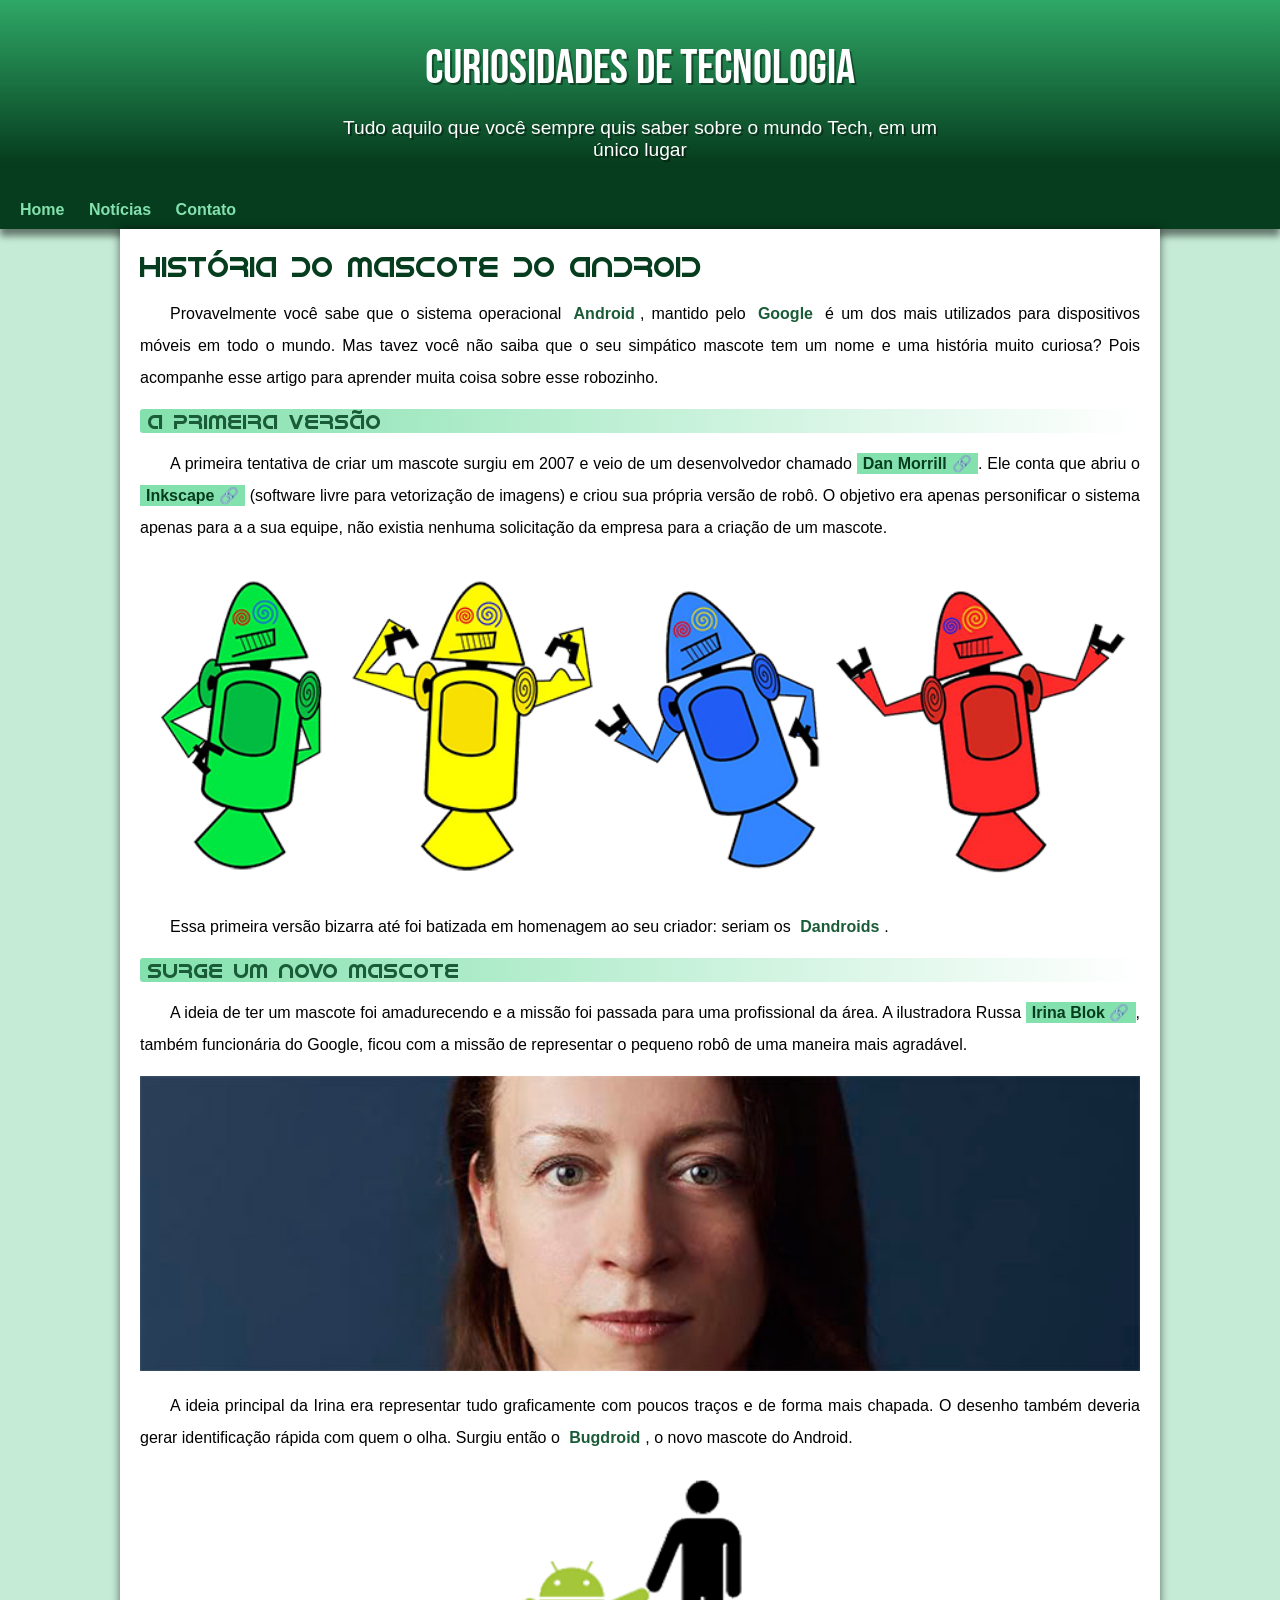
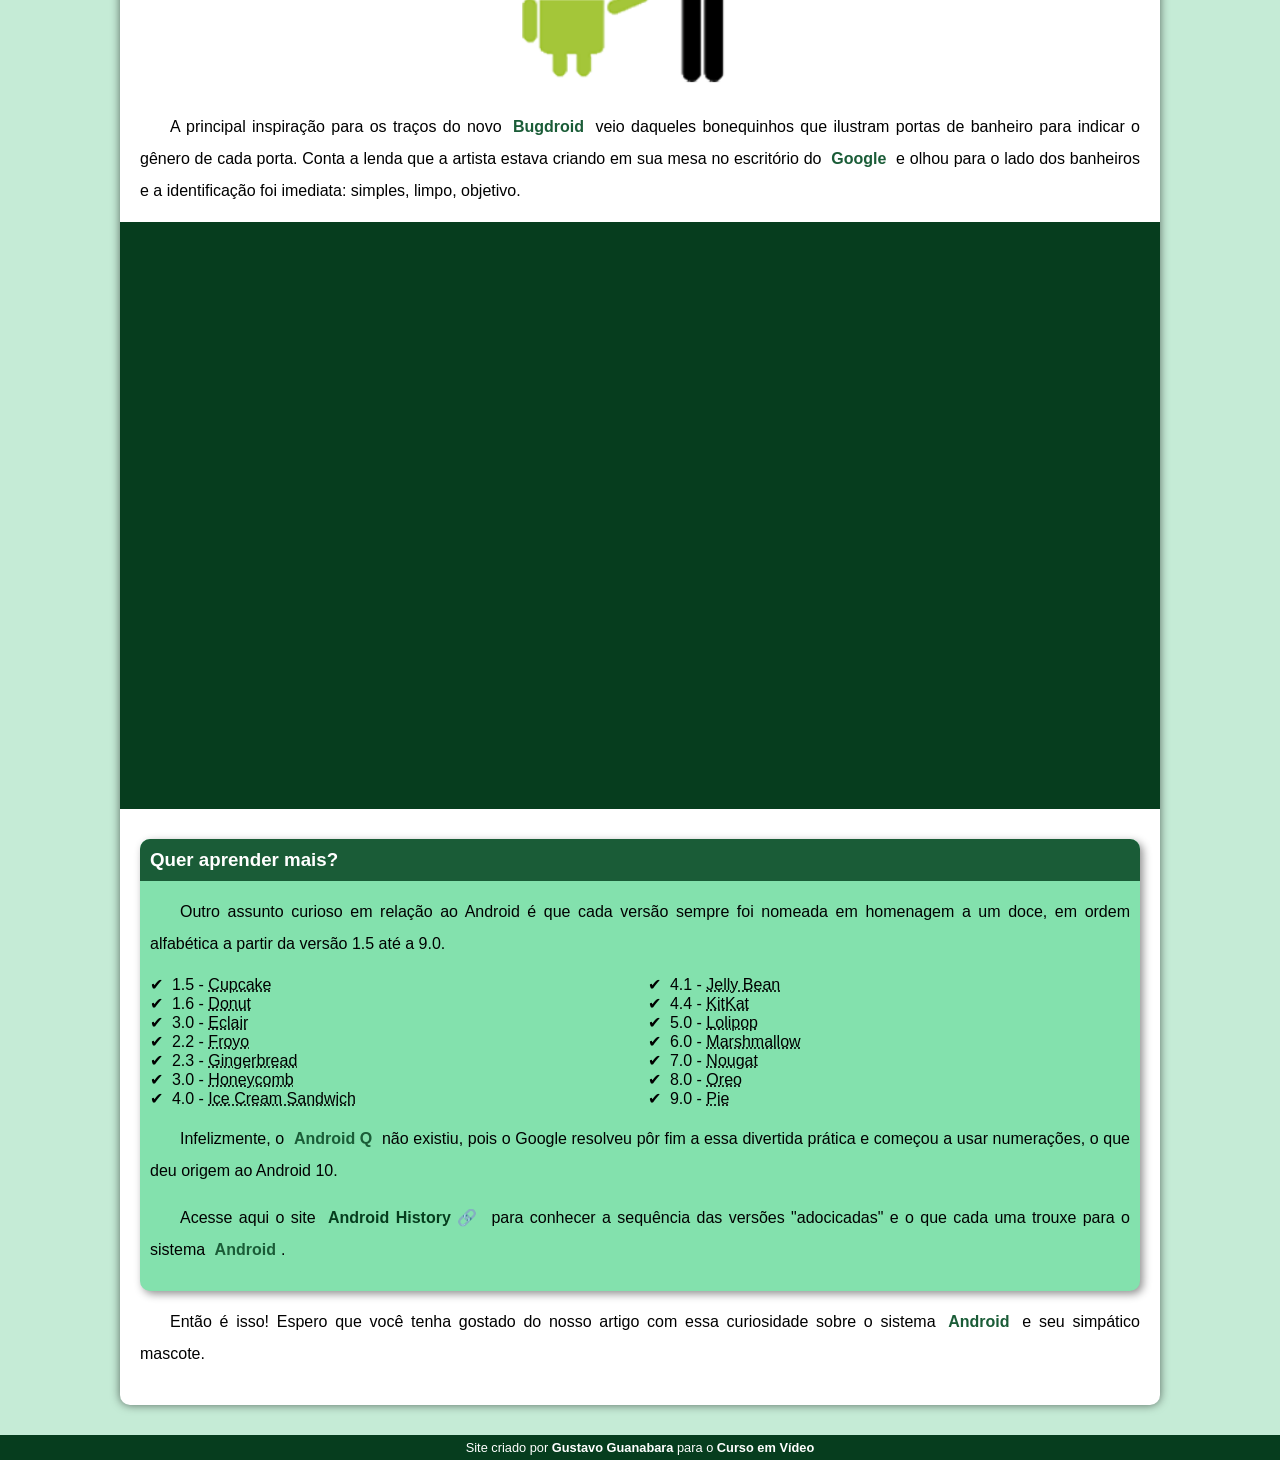
<file: index.html>
<!DOCTYPE html>
<html lang="pt-br">
<head>
    <meta charset="UTF-8">
    <meta http-equiv="X-UA-Compatible" content="IE=edge">
    <meta name="viewport" content="width=device-width, initial-scale=1.0">
    <title>Como surgiu o mascote do Android</title>
    <link rel="shortcut icon" href="imagens/favicon.ico" type="image/x-icon">
    <link rel="stylesheet" href="Estilo/style.css">
</head>
<body>
    <header>
        <h1>Curiosidades de Tecnologia</h1>
        <p>Tudo aquilo que você sempre quis saber sobre o mundo Tech, em um único lugar</p>
    </header>
    <nav>
        <a href="#">Home</a>
        <a href="#">Notícias</a>
        <a href="#">Contato</a>
    </nav>
    <main>
        <article>
            <h1>História do Mascote do Android</h1>

            <p>
                Provavelmente você sabe que o sistema operacional <strong>Android</strong>, mantido pelo <strong>Google</strong> é um dos mais utilizados para dispositivos móveis em todo o mundo. Mas tavez você não saiba que o seu simpático mascote tem um nome e uma história muito curiosa? Pois acompanhe esse artigo para aprender muita coisa sobre esse robozinho.
            </p>

            <h2>A primeira versão</h2>

            <p>
                A primeira tentativa de criar um mascote surgiu em 2007 e veio de um desenvolvedor chamado <a class="externo" href="https://androidcommunity.com/dan-morrill-shows-us-the-android-mascot-that-almost-was-20130103/" target="_blank" rel="external">Dan Morrill</a>. Ele conta que abriu o <a href="https://inkscape.org/pt-br/" target="_blank" rel="external" class="externo">Inkscape</a> (software livre para vetorização de imagens) e criou sua própria versão de robô. O objetivo era apenas personificar o sistema apenas para a a sua equipe, não existia nenhuma solicitação da empresa para a criação de um mascote.
            </p>

            <picture>
                <source media="(max-width: 670px)" srcset="imagens/dan-droids-pq.png">
                <img src="imagens/dan-droids.png" alt="Primeiro mascote do android">
            </picture>

            <p>
                Essa primeira versão bizarra até foi batizada em homenagem ao seu criador: seriam os <strong>Dandroids</strong>.
            </p>

            <h2>Surge um novo mascote</h2>

            <p>
                A ideia de ter um mascote foi amadurecendo e a missão foi passada para uma profissional da área. A ilustradora Russa <a href="https://www.irinablok.com/android" target="_blank" rel="external" class="externo">Irina Blok</a>, também funcionária do Google, ficou com a missão de representar o pequeno robô de uma maneira mais agradável.
            </p>

            <picture>
                <source media="(max-width: 670px)" srcset="imagens/irina-blok-pq.jpg">
                <img src="imagens/irina-blok.jpg" alt="Irina Blok Criadora do BugDroid">
            </picture>

            <p>
                A ideia principal da Irina era representar tudo graficamente com poucos traços e de forma mais chapada. O desenho também deveria gerar identificação rápida com quem o olha. Surgiu então o <strong>Bugdroid</strong>, o novo mascote do Android.
            </p>

            <img class="pequena" src="imagens/bugdroid.png" alt="Bugdroid">

            <p>
                A principal inspiração para os traços do novo <strong>Bugdroid</strong> veio daqueles bonequinhos que ilustram portas de banheiro para indicar o gênero de cada porta. Conta a lenda que a artista estava criando em sua mesa no escritório do <strong>Google </strong>e olhou para o lado dos banheiros e a identificação foi imediata: simples, limpo, objetivo.
            </p>

            <div class="video"><iframe width="560" height="315" src="https://www.youtube.com/embed/l2UDgpLz20M" title="YouTube video player" frameborder="0" allow="accelerometer; autoplay; clipboard-write; encrypted-media; gyroscope; picture-in-picture" allowfullscreen></iframe></div>

        <aside>
                <h3>Quer aprender mais?</h3>

                <p>
                    Outro assunto curioso em relação ao Android é que cada versão sempre foi nomeada em homenagem a um doce, em ordem alfabética a partir da versão 1.5 até a 9.0.
                </p>

                <ul>
                    <li>1.5 - <abbr title="Bolo de Copo">Cupcake</abbr></li>
                    <li>1.6 - <abbr title="Rosquinha">Donut</abbr></li>
                    <li>3.0 - <abbr title="Bomba">Eclair</abbr></li>
                    <li>2.2 - <abbr title="Iogurte Congelado">Froyo</abbr></li>
                    <li>2.3 - <abbr title="Biscoito de Gengibre">Gingerbread</abbr></li>
                    <li>3.0 - <abbr title="Favo de Mel">Honeycomb</abbr></li>
                    <li>4.0 - <abbr title="Sanduíche de Sorvete">Ice Cream Sandwich</abbr></li>
                    <li>4.1 - <abbr title="Jujuba">Jelly Bean</abbr></li>
                    <li>4.4 - <abbr title="Kitkat">KitKat</abbr></li>
                    <li>5.0 - <abbr title="Pirulito">Lolipop</abbr></li>
                    <li>6.0 - <abbr title="Marshmallow">Marshmallow</abbr></li>
                    <li>7.0 - <abbr title="Torrone">Nougat</abbr></li>
                    <li>8.0 - <abbr title="Oreo">Oreo</abbr></li>
                    <li>9.0 - <abbr title="Torta">Pie</abbr></li>
                </ul>

                <p>
                    Infelizmente, o <strong>Android Q</strong> não existiu, pois o Google resolveu pôr fim a essa divertida prática e começou a usar numerações, o que deu origem ao Android 10.
                </p>

                <p>
                    Acesse aqui o site <a href="https://www.android.com/intl/en_uk/history/" target="_blank" rel="external" class="externo">Android History</a> para conhecer a sequência das versões "adocicadas" e o que cada uma trouxe para o sistema <strong>Android</strong>.
                </p>
    
        </aside>
                <p>
                    Então é isso! Espero que você tenha gostado do nosso artigo com essa curiosidade sobre o sistema <strong>Android</strong> e seu simpático mascote.
                </p>
            
        </article>
    </main>
    <footer>
        <p>Site criado por <a href="https://gustavoguanabara.github.io/" target="_blank" rel="external">Gustavo Guanabara</a> para o <a href="https://www.youtube.com/c/CursoemV%C3%ADdeo" target="_blank" rel="external">Curso em Vídeo</a></p>
    </footer>
</body>
</html>
</file>
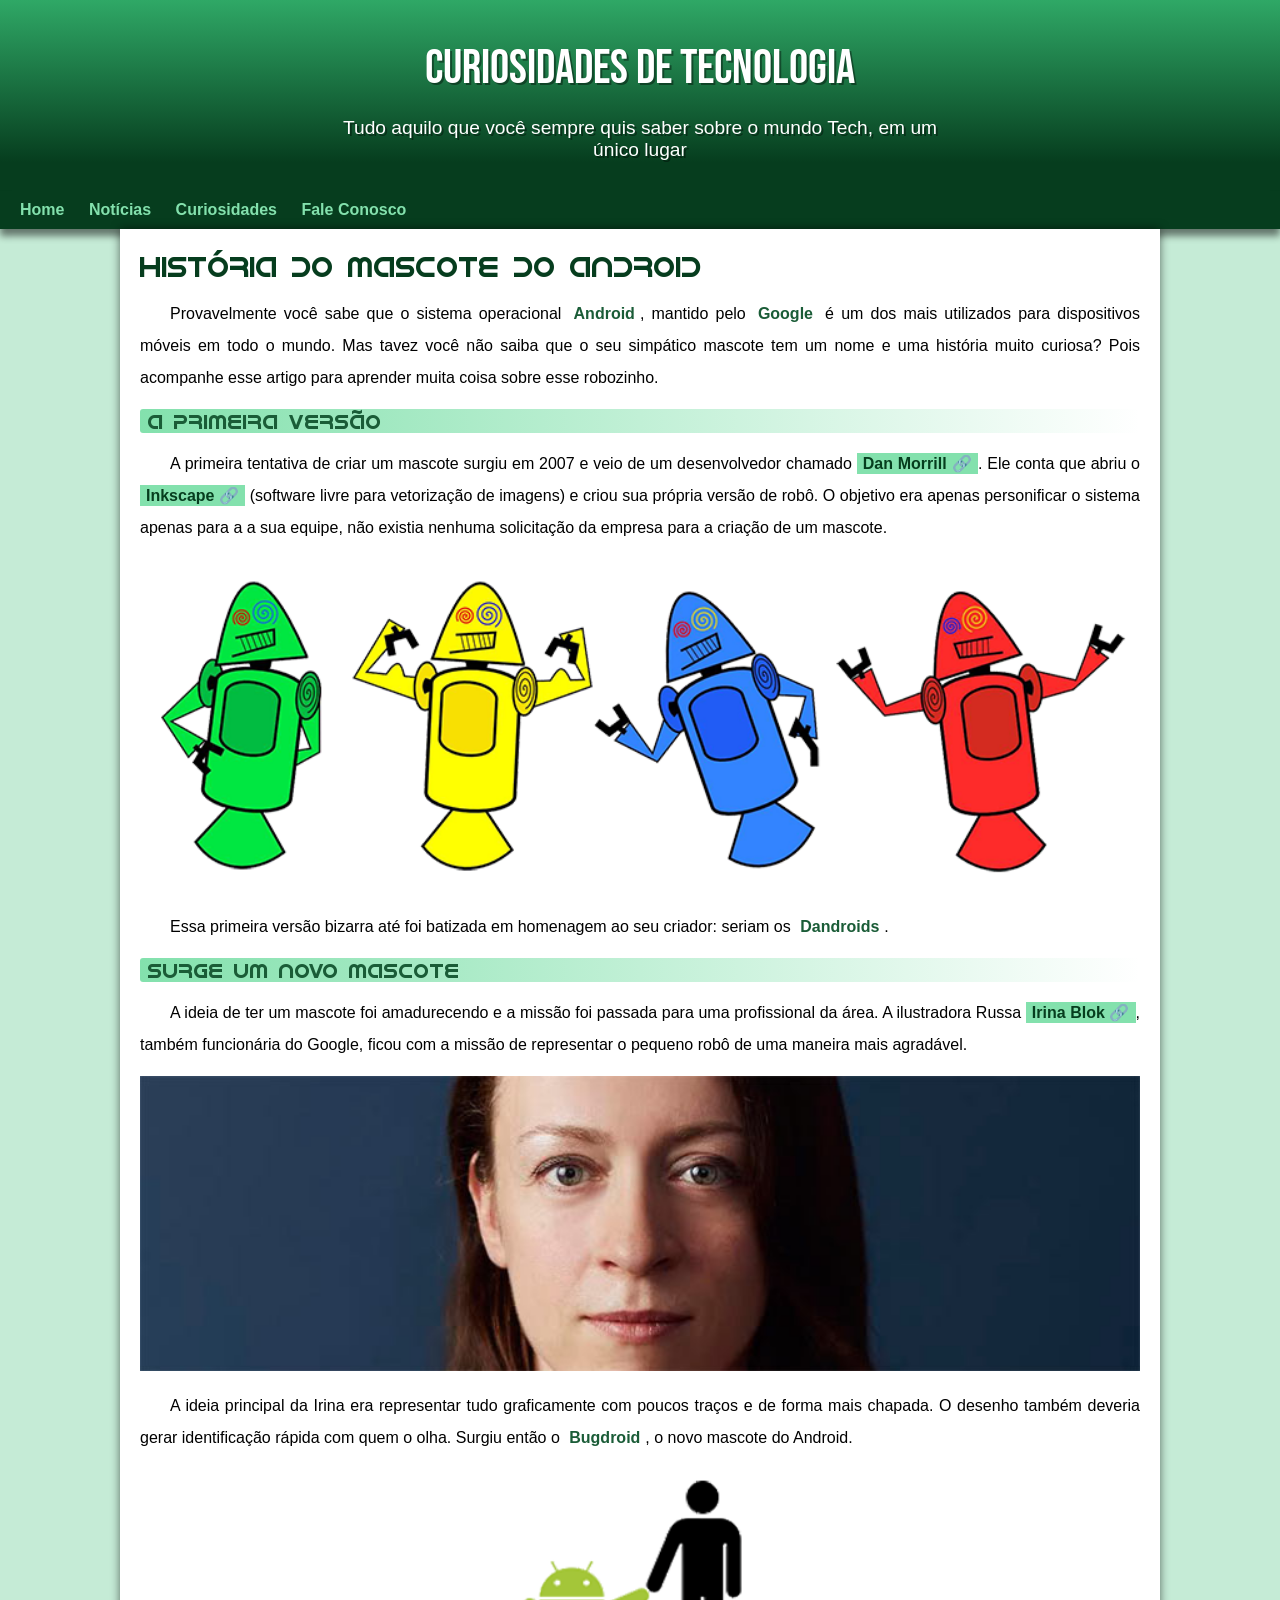
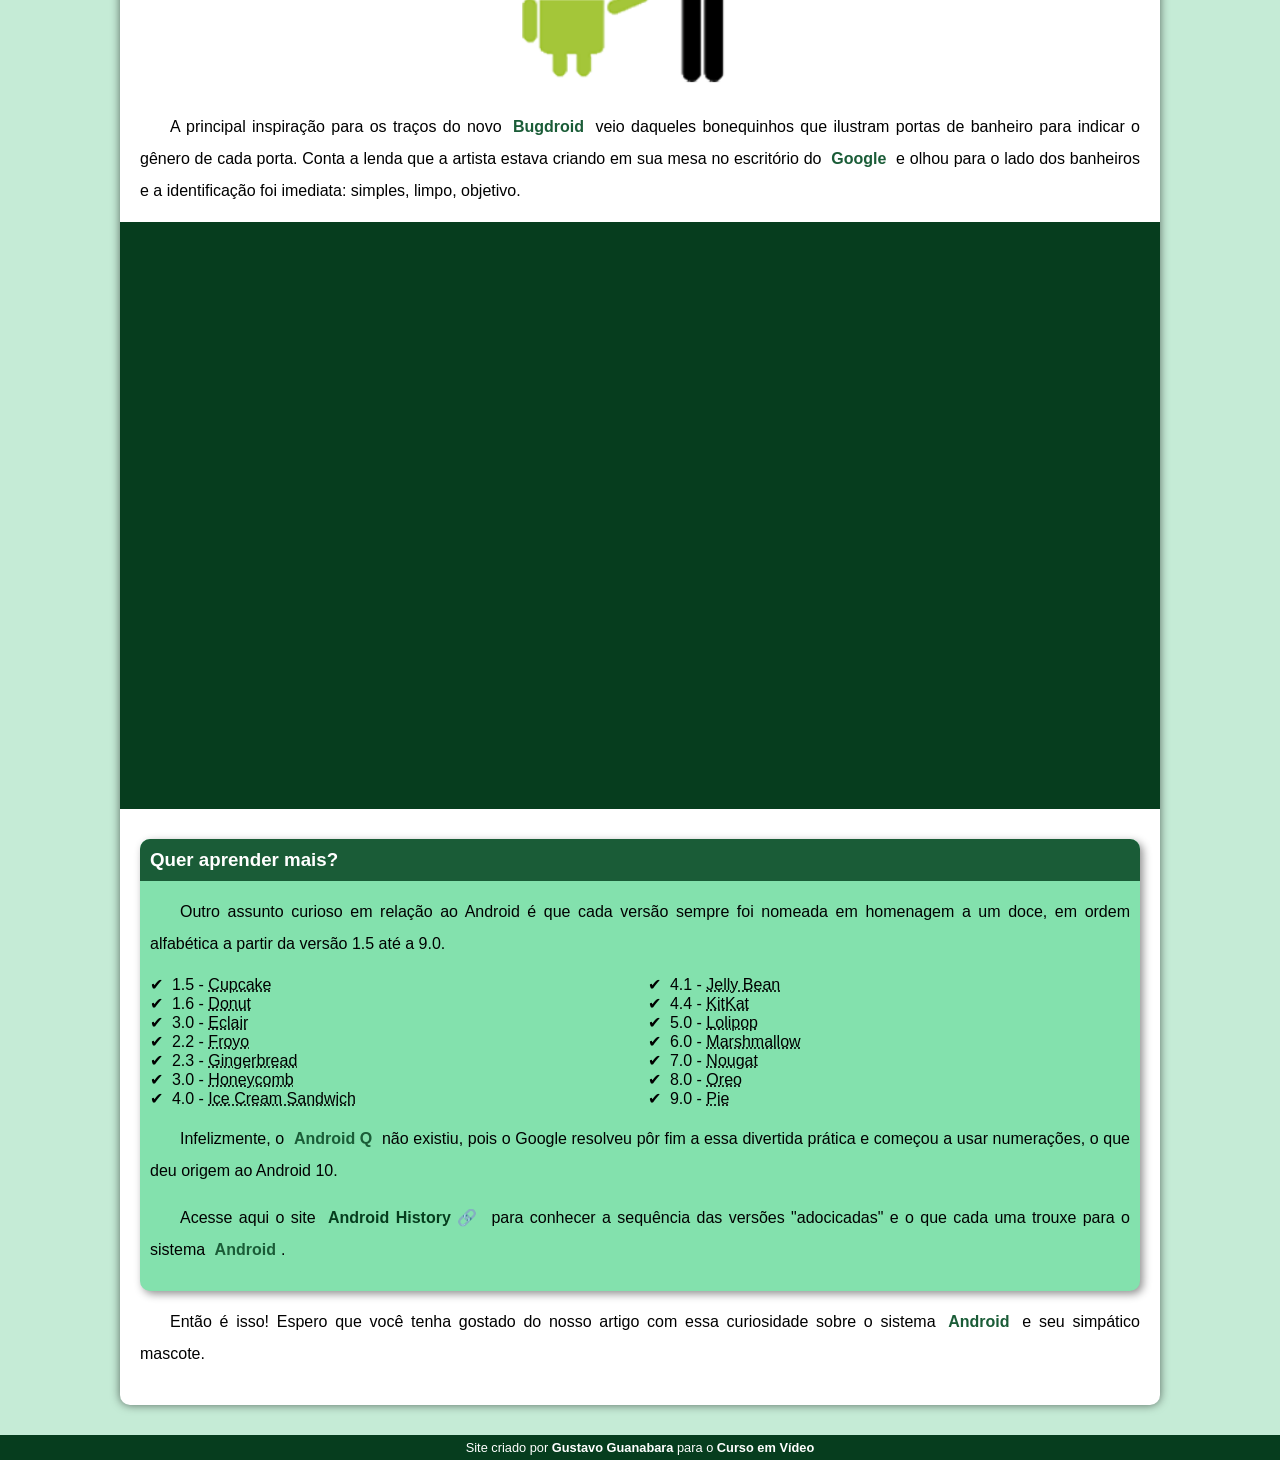
<file: index.html.html>
<!DOCTYPE html>
<html lang="pt-br">
<head>
    <meta charset="UTF-8">
    <meta http-equiv="X-UA-Compatible" content="IE=edge">
    <meta name="viewport" content="width=device-width, initial-scale=1.0">
    <title>Como surgiu o mascote do Android</title>
    <link rel="shortcut icon" href="imagens/favicon.ico" type="image/x-icon">
    <link rel="stylesheet" href="Estilo/style.css">
</head>
<body>
    <header>
        <h1>Curiosidades de Tecnologia</h1>
        <p>Tudo aquilo que você sempre quis saber sobre o mundo Tech, em um único lugar</p>
    </header>
    <nav>
        <a href="#">Home</a>
        <a href="#">Notícias</a>
        <a href="#">Curiosidades</a>
        <a href="#">Fale Conosco</a>
    </nav>
    <main>
        <article>
            <h1>História do Mascote do Android</h1>

            <p>
                Provavelmente você sabe que o sistema operacional <strong>Android</strong>, mantido pelo <strong>Google</strong> é um dos mais utilizados para dispositivos móveis em todo o mundo. Mas tavez você não saiba que o seu simpático mascote tem um nome e uma história muito curiosa? Pois acompanhe esse artigo para aprender muita coisa sobre esse robozinho.
            </p>

            <h2>A primeira versão</h2>

            <p>
                A primeira tentativa de criar um mascote surgiu em 2007 e veio de um desenvolvedor chamado <a class="externo" href="https://androidcommunity.com/dan-morrill-shows-us-the-android-mascot-that-almost-was-20130103/" target="_blank" rel="external">Dan Morrill</a>. Ele conta que abriu o <a href="https://inkscape.org/pt-br/" target="_blank" rel="external" class="externo">Inkscape</a> (software livre para vetorização de imagens) e criou sua própria versão de robô. O objetivo era apenas personificar o sistema apenas para a a sua equipe, não existia nenhuma solicitação da empresa para a criação de um mascote.
            </p>

            <picture>
                <source media="(max-width: 670px)" srcset="imagens/dan-droids-pq.png">
                <img src="imagens/dan-droids.png" alt="Primeiro mascote do android">
            </picture>

            <p>
                Essa primeira versão bizarra até foi batizada em homenagem ao seu criador: seriam os <strong>Dandroids</strong>.
            </p>

            <h2>Surge um novo mascote</h2>

            <p>
                A ideia de ter um mascote foi amadurecendo e a missão foi passada para uma profissional da área. A ilustradora Russa <a href="https://www.irinablok.com/android" target="_blank" rel="external" class="externo">Irina Blok</a>, também funcionária do Google, ficou com a missão de representar o pequeno robô de uma maneira mais agradável.
            </p>

            <picture>
                <source media="(max-width: 670px)" srcset="imagens/irina-blok-pq.jpg">
                <img src="imagens/irina-blok.jpg" alt="Irina Blok Criadora do BugDroid">
            </picture>

            <p>
                A ideia principal da Irina era representar tudo graficamente com poucos traços e de forma mais chapada. O desenho também deveria gerar identificação rápida com quem o olha. Surgiu então o <strong>Bugdroid</strong>, o novo mascote do Android.
            </p>

            <img class="pequena" src="imagens/bugdroid.png" alt="Bugdroid">

            <p>
                A principal inspiração para os traços do novo <strong>Bugdroid</strong> veio daqueles bonequinhos que ilustram portas de banheiro para indicar o gênero de cada porta. Conta a lenda que a artista estava criando em sua mesa no escritório do <strong>Google </strong>e olhou para o lado dos banheiros e a identificação foi imediata: simples, limpo, objetivo.
            </p>

            <div class="video"><iframe width="560" height="315" src="https://www.youtube.com/embed/l2UDgpLz20M" title="YouTube video player" frameborder="0" allow="accelerometer; autoplay; clipboard-write; encrypted-media; gyroscope; picture-in-picture" allowfullscreen></iframe></div>

        <aside>
                <h3>Quer aprender mais?</h3>

                <p>
                    Outro assunto curioso em relação ao Android é que cada versão sempre foi nomeada em homenagem a um doce, em ordem alfabética a partir da versão 1.5 até a 9.0.
                </p>

                <ul>
                    <li>1.5 - <abbr title="Bolo de Copo">Cupcake</abbr></li>
                    <li>1.6 - <abbr title="Rosquinha">Donut</abbr></li>
                    <li>3.0 - <abbr title="Bomba">Eclair</abbr></li>
                    <li>2.2 - <abbr title="Iogurte Congelado">Froyo</abbr></li>
                    <li>2.3 - <abbr title="Biscoito de Gengibre">Gingerbread</abbr></li>
                    <li>3.0 - <abbr title="Favo de Mel">Honeycomb</abbr></li>
                    <li>4.0 - <abbr title="Sanduíche de Sorvete">Ice Cream Sandwich</abbr></li>
                    <li>4.1 - <abbr title="Jujuba">Jelly Bean</abbr></li>
                    <li>4.4 - <abbr title="Kitkat">KitKat</abbr></li>
                    <li>5.0 - <abbr title="Pirulito">Lolipop</abbr></li>
                    <li>6.0 - <abbr title="Marshmallow">Marshmallow</abbr></li>
                    <li>7.0 - <abbr title="Torrone">Nougat</abbr></li>
                    <li>8.0 - <abbr title="Oreo">Oreo</abbr></li>
                    <li>9.0 - <abbr title="Torta">Pie</abbr></li>
                </ul>

                <p>
                    Infelizmente, o <strong>Android Q</strong> não existiu, pois o Google resolveu pôr fim a essa divertida prática e começou a usar numerações, o que deu origem ao Android 10.
                </p>

                <p>
                    Acesse aqui o site <a href="https://www.android.com/intl/en_uk/history/" target="_blank" rel="external" class="externo">Android History</a> para conhecer a sequência das versões "adocicadas" e o que cada uma trouxe para o sistema <strong>Android</strong>.
                </p>
    
        </aside>
                <p>
                    Então é isso! Espero que você tenha gostado do nosso artigo com essa curiosidade sobre o sistema <strong>Android</strong> e seu simpático mascote.
                </p>
            
        </article>
    </main>
    <footer>
        <p>Site criado por <a href="https://gustavoguanabara.github.io/" target="_blank" rel="external">Gustavo Guanabara</a> para o <a href="https://www.youtube.com/c/CursoemV%C3%ADdeo" target="_blank" rel="external">Curso em Vídeo</a></p>
    </footer>
</body>
</html>
</file>
<file: Estilo/style.css>
@charset "UTF-8";

@import url('https://fonts.googleapis.com/css2?family=Bebas+Neue&display=swap');

@font-face {
    font-family: 'Android';
    src: url('../fontes/idroid.otf') format('opentype');
    font-weight: normal;
}


:root {
    --cor0: #c5ebd6;
    --cor1: #83e1ad; 
    --cor2: #3ddc84;
    --cor3: #2fa866;
    --cor4: #1a5c37;
    --cor5: #063d1e;

    --fonte-padrao: Arial, Verdana, Helvetica, Sans-serif;
    --fonte-destaque: 'Bebas Neue', cursive;
    --fonte-android: 'Android', cursive;
}

* {
    margin: 0px;
    padding: 0px;
}

body {
    background-color: var(--cor0);
    font-family: var(--fonte-padrao);
}

a.externo::after {
    content: '\00A0\1F517';
}

header {
    background-color: var(--cor4);
    min-height: 150px;
    text-align: center;
    padding-top: 40px;
    background-image: linear-gradient(to bottom, var(--cor3), var(--cor5)85%);
    text-shadow: 2px 2px 0px rgba(0, 0, 0, 0.397);
}

header > h1 {
    color: white;
    font-family: var(--fonte-destaque);
    font-size: 3em;
    margin-bottom: 20px;
    font-weight: normal;
}

header > p {
    font-family: var(--fonte-padrao);
    font-size: 1.2em;
    color: white;
    max-width: 600px;
    padding-right: 10px;
    padding-left: 10px;
    margin: auto;
    padding-bottom: 30px;
}

nav {
    background-color: var(--cor5);
    padding: 10px;
    box-shadow: 0px 7px 7px rgba(0, 0, 0, 0.493);
}

nav > a {
    color: var(--cor1);
    padding: 10px;
    border-radius: 5px;
    text-decoration: none;
    font-weight: bold;
    transition-duration: 0.4s;
}

nav > a:hover {
    background-color: var(--cor3);
    color: var(--cor5);
}

main {
    background-color: white;
    min-width: 300px;
    max-width: 1000px;
    margin: auto;
    margin-bottom: 30px;
    padding: 20px;
    box-shadow: 0px 0px 10px rgba(0, 0, 0, 0.555);
    border-bottom-left-radius: 10px;
    border-bottom-right-radius: 10px;
}
main img {
    width: 100%;
}

main img.pequena {
    max-width: 350px;
    display: block;
    margin: auto;
}

div.video {
    background-color: var(--cor5);
    margin: 0px -20px 30px -20px;
    padding: 20px;
    padding-bottom: 56.66%;
    position: relative;
}

div.video > iframe {
    position: absolute;
    top: 5%;
    left: 5%;
    width: 90%;
    height: 90%;
}

main h1 {
    color: var(--cor5);
    font-family: var(--fonte-android);
    font-weight: normal;
    font-size: 1.8em;
}

main h2 {
    font-family: var(--fonte-android);
    color: var(--cor4);
    font-size: 1.3em;
    background-image: linear-gradient(to right, var(--cor1), transparent);
    text-indent: 8px;
    border-radius: 3px;
    font-weight: normal;
}

main p {
    text-align: justify;
    margin: 15px 0px;
    text-indent: 30px;
    font-size: 1em;
    line-height: 2em;
}

main strong {
    color: var(--cor4);
    font-weight: bold;
    padding: 1px 5px;
}

main a {
    text-decoration: none;
    font-weight: bold;
    color: var(--cor5);
    background-color: var(--cor1);
    padding: 2px 6px;
}

main a:hover {
    border: double;
    color: var(--cor4);
}

aside {
    background-color: var(--cor1);
    padding: 10px;
    border-radius: 10px;
    box-shadow: 3px 3px 8px rgba(0, 0, 0, 0.432);
}

aside ul {
    list-style-type: '\2714\00A0\00A0'; /*00A0 é o espaço entre o check e a palavra. (não é compativel com todo navegador*/
    list-style-position: inside;
    columns: 2;
}

aside h3 {
    background-color: var(--cor4);
    color: white;
    padding: 10px;
    margin: -10px -10px 0px -10px; /*margin negativa para vazar para fora*/
    border-radius: 10px 10px 0px 0px;
}

footer {
    background-color: var(--cor5);
    color: white;
    text-align: center;
    font-size: 0.8em;
    padding: 5px;
}

footer a {
    color: white;
    font-weight: bolder;
    text-decoration: none;
}

footer a:hover {
    text-decoration: underline;
    color: var(--cor1);
}
</file>
